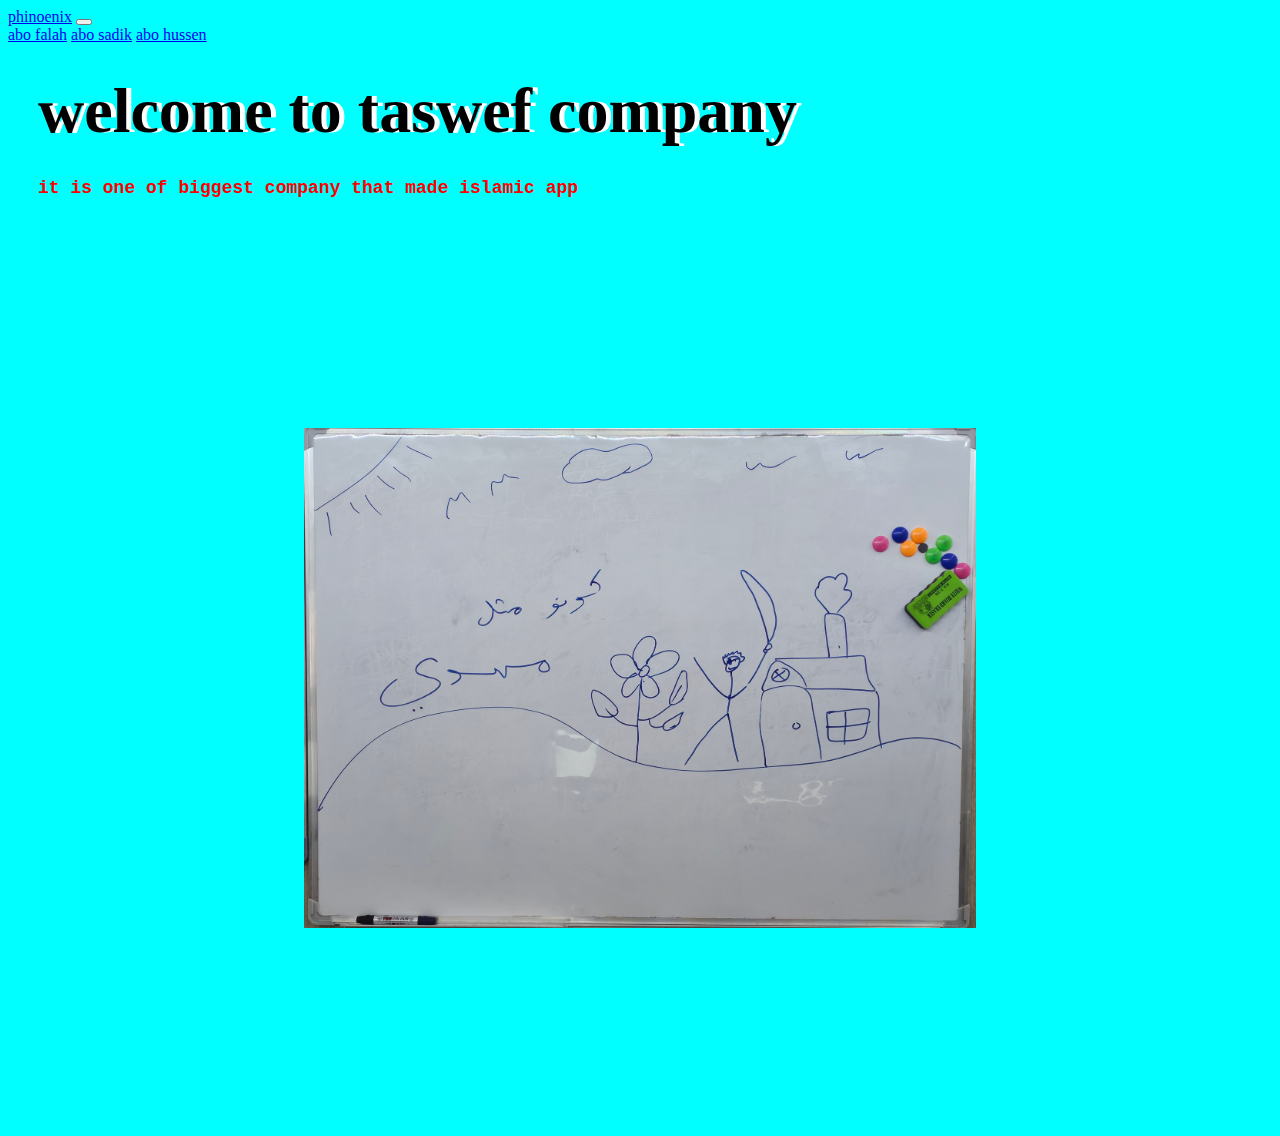
<file: index.html>
<!DOCTYPE html>
<html>
    <head>
        <link rel="icon" type="image/x-icon" href="./logo.ico">
        <title> phoenix</title>
        <meta charset="utf-8">
        
        <meta name="viewport" content="width=device-width, initial-scale=1">
    <link href="https://cdn.jsdelivr.net/npm/bootstrap@5.3.2/dist/css/bootstrap.min.css" rel="stylesheet" integrity="sha384-T3c6CoIi6uLrA9TneNEoa7RxnatzjcDSCmG1MXxSR1GAsXEV/Dwwykc2MPK8M2HN" crossorigin="anonymous">
    <link rel="stylesheet" href="styles.css">
    <style>
        .flex-container {
            display: flex;
            height: 100vh;
            justify-content: center;
            align-items: center;
           } </style> 
    </head>
    <body>       
        
        <nav class="navbar navbar-expand-lg bg-body-tertiary">
            <div class="container-fluid">
              <a class="navbar-brand" href="./index.html">phinoenix</a>
              <button class="navbar-toggler" type="button" data-bs-toggle="collapse" data-bs-target="#navbarNavAltMarkup" aria-controls="navbarNavAltMarkup" aria-expanded="false" aria-label="Toggle navigation">
                <span class="navbar-toggler-icon"></span>
              </button>
              <div class="collapse navbar-collapse" id="navbarNavAltMarkup">
                <div class="navbar-nav">
                  <a class="nav-link active" aria-current="page" href="./index1.html">abo falah</a>
                  <a class="nav-link" href="./index2.html"Features >abo sadik</a>
                  <a class="nav-link" href="./index3.html">abo hussen</a>
                  <a class="nav-link disabled" aria-disabled="true"> </a>
                </div>
              </div>
            </div>
          </nav>
          
         <h1 id ="title"> welcome to taswef company</h1>
         <h2>it is one of biggest company that made islamic app</h2>


        <div class="flex-container">    

        <img src="./20231007_113736.jpg" height="500 PX">
      
    </div> 
    </body>
</html>
</file>
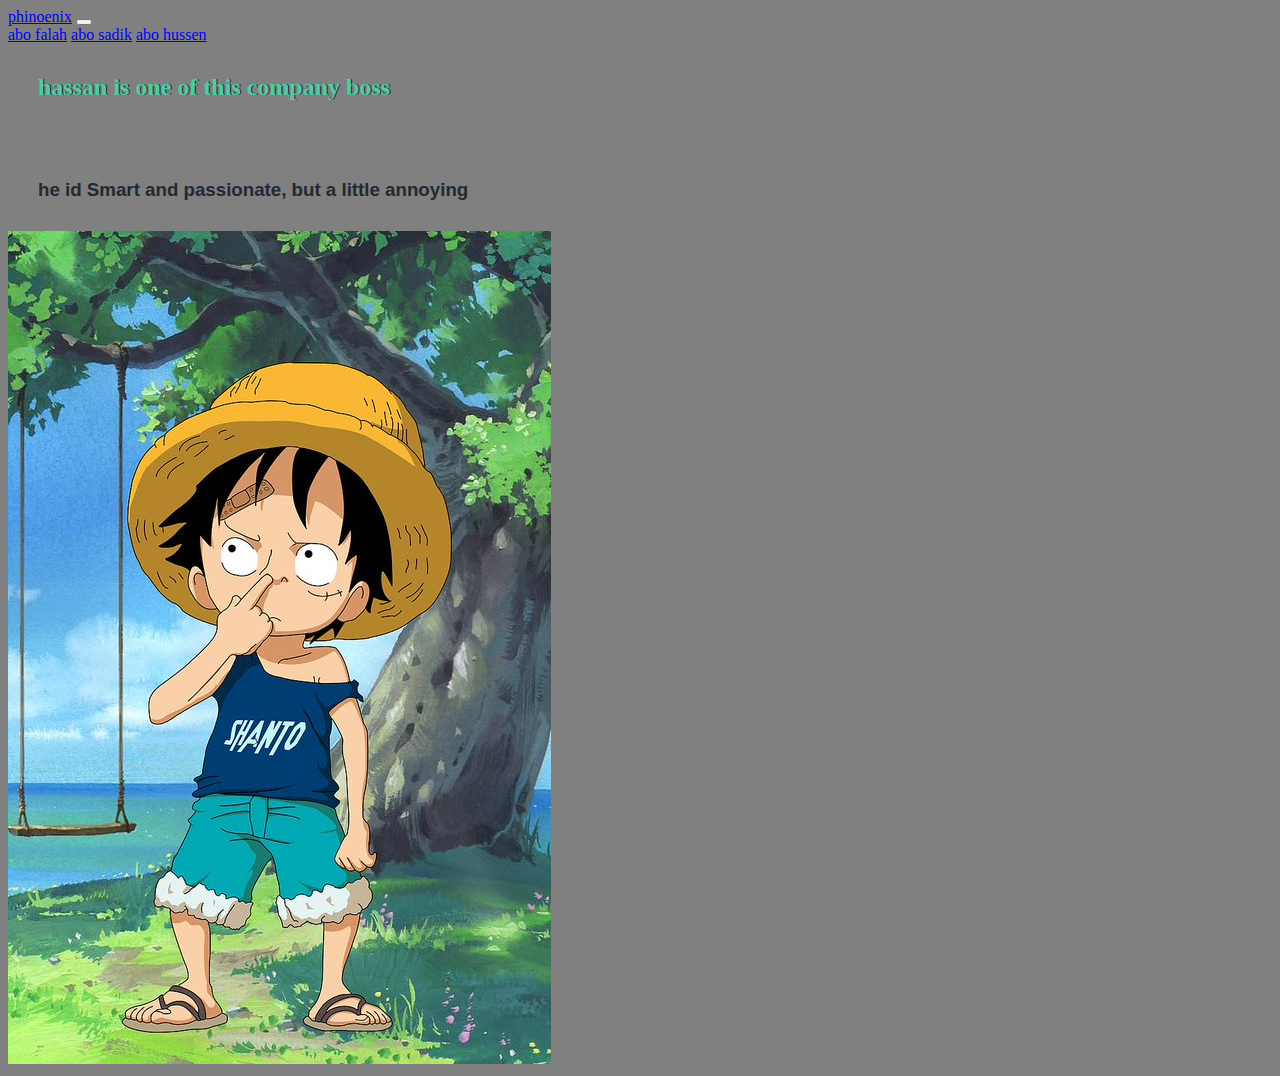
<file: index1.html>
<!DOCTYPE html>
<html lang="en">

<head>
    <link rel="icon" type="image/x-icon" href="./logo.ico">
    <title>hassan</title>
<meta charset="utf-8">


<meta name="viewport" content="width=device-width, initial-scale=1">
<link href="https://cdn.jsdelivr.net/npm/bootstrap@5.3.2/dist/css/bootstrap.min.css" rel="stylesheet" integrity="sha384-T3c6CoIi6uLrA9TneNEoa7RxnatzjcDSCmG1MXxSR1GAsXEV/Dwwykc2MPK8M2HN" crossorigin="anonymous">
<link rel="stylesheet" href="styles1.css">
</head>


<body>
    
    <nav class="navbar navbar-expand-lg bg-body-tertiary">
        <div class="container-fluid">
          <a class="navbar-brand" href="./index.html">phinoenix</a>
          <button class="navbar-toggler" type="button" data-bs-toggle="collapse" data-bs-target="#navbarNavAltMarkup" aria-controls="navbarNavAltMarkup" aria-expanded="false" aria-label="Toggle navigation">
            <span class="navbar-toggler-icon"></span>
          </button>
          <div class="collapse navbar-collapse" id="navbarNavAltMarkup">
            <div class="navbar-nav">
              <a class="nav-link active" aria-current="page" href="./index1.html">abo falah</a>
              <a class="nav-link" href="./index2.html"Features >abo sadik</a>
              <a class="nav-link" href="./index3.html">abo hussen</a>
              <a class="nav-link disabled" aria-disabled="true"> </a>
            </div>
          </div>
        </div>
      </nav>
      
<h2>hassan is one of this company boss </h2>
<br>
<h3>he id Smart and passionate, but a little annoying</h3>
<img src="./HD-wallpaper-kid-luffy-by-shanto-animation-anime-luffy-one-piece.jpg" alt="hassan">
</body>



</html>
</file>
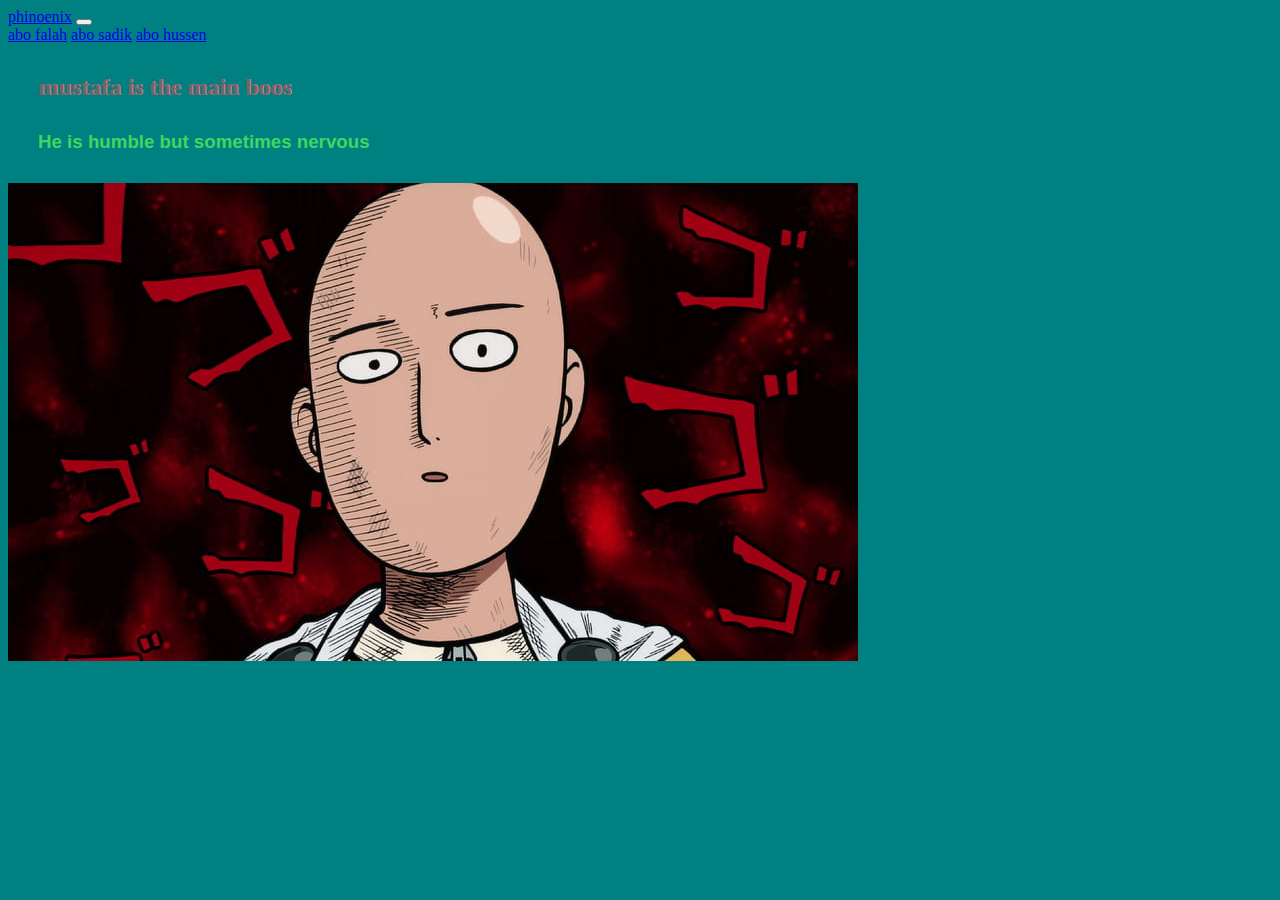
<file: index2.html>
<!DOCTYPE html>
<html lang="en">

<head>
    <link rel="icon" type="image/x-icon" href="./logo.ico">
    <title>hassan</title>
<meta charset="utf-8">


<meta name="viewport" content="width=device-width, initial-scale=1">
<link href="https://cdn.jsdelivr.net/npm/bootstrap@5.3.2/dist/css/bootstrap.min.css" rel="stylesheet" integrity="sha384-T3c6CoIi6uLrA9TneNEoa7RxnatzjcDSCmG1MXxSR1GAsXEV/Dwwykc2MPK8M2HN" crossorigin="anonymous">
<link rel="stylesheet" href="styles2.css">

</head>
<body>
    <nav class="navbar navbar-expand-lg bg-body-tertiary">
        <div class="container-fluid">
          <a class="navbar-brand" href="./index.html">phinoenix</a>
          <button class="navbar-toggler" type="button" data-bs-toggle="collapse" data-bs-target="#navbarNavAltMarkup" aria-controls="navbarNavAltMarkup" aria-expanded="false" aria-label="Toggle navigation">
            <span class="navbar-toggler-icon"></span>
          </button>
          <div class="collapse navbar-collapse" id="navbarNavAltMarkup">
            <div class="navbar-nav">
              <a class="nav-link active" aria-current="page" href="./index1.html">abo falah</a>
              <a class="nav-link" href="./index2.html"Features >abo sadik</a>
              <a class="nav-link" href="./index3.html">abo hussen</a>
              <a class="nav-link disabled" aria-disabled="true"> </a>
            </div>
          </div>
        </div>
      </nav>
      
<h2>mustafa is the main boos </h2>
<h3> He is humble but sometimes nervous</h3>
<img src="./desktop-wallpaper-one-punch-man-saitama-anime-boys-anime-bald-bald-man.jpg" alt="said">

</body>
</file>
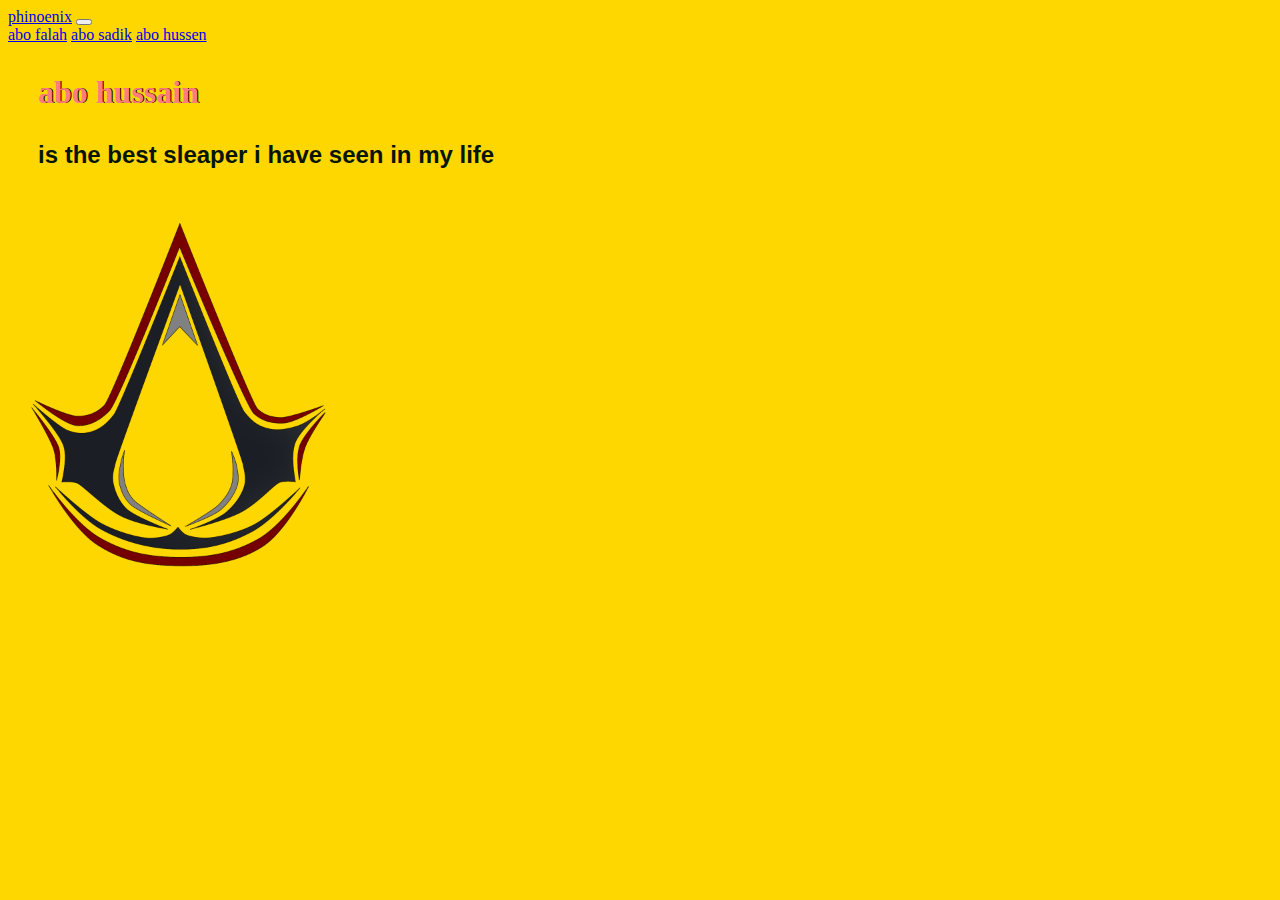
<file: index3.html>
<!DOCTYPE html>
<html lang="en">
    <head>
        <link rel="icon" type="image/x-icon" href="./logo.ico">
        <title>ali</title>
        <meta charset="utf-8">
       
        
        <meta name="viewport" content="width=device-width, initial-scale=1">
    <link href="https://cdn.jsdelivr.net/npm/bootstrap@5.3.2/dist/css/bootstrap.min.css" rel="stylesheet" integrity="sha384-T3c6CoIi6uLrA9TneNEoa7RxnatzjcDSCmG1MXxSR1GAsXEV/Dwwykc2MPK8M2HN" crossorigin="anonymous">
     <link rel="stylesheet" href="styles3.css">
    </head>
    <body>
        <nav class="navbar navbar-expand-lg bg-body-tertiary">
            <div class="container-fluid">
              <a class="navbar-brand" href="./index.html">phinoenix</a>
              <button class="navbar-toggler" type="button" data-bs-toggle="collapse" data-bs-target="#navbarNavAltMarkup" aria-controls="navbarNavAltMarkup" aria-expanded="false" aria-label="Toggle navigation">
                <span class="navbar-toggler-icon"></span>
              </button>
              <div class="collapse navbar-collapse" id="navbarNavAltMarkup">
                <div class="navbar-nav">
                  <a class="nav-link active" aria-current="page" href="./index1.html">abo falah</a>
                  <a class="nav-link" href="./index2.html"Features >abo sadik</a>
                  <a class="nav-link" href="./index3.html">abo hussen</a>
                  <a class="nav-link disabled" aria-disabled="true"> </a>
                </div>
              </div>
            </div>
          </nav>
          
        <h1> abo hussain</h1>
        <h2>is the best sleaper i have seen in my life </h2>
        <img src="./c5b752cc0bf052877e4057d6cb4d7203.png" height ="400PX">
    </body>
</html>
</file>
<file: styles.css>
body
{
    background-color: aqua;
}





h1 {

    margin: 30px;
    font-family: 'Lobster', cursive;
    text-shadow: 5px 0 #ffffff;
    font-size: 4rem;
    color: #000000;
  }
  h2 {
    margin: 30px;
    font-family: 'Courier New', Courier, monospace;
    text-shadow: 2 px 0  #000000;
    font-size: large;
    color: rgb(255, 0, 0);
  }
</file>
<file: styles1.css>
body {
    background-color: grey;
}
h2 {
    margin: 30px;
    font-family: 'Lobster', cursive;
    text-shadow: 1px 0 #232931;
    color: #4ECCA3;
  }
  h3 {
    margin: 30px;
    font-family: 'Segoe UI', Tahoma, Geneva, Verdana, sans-serif;
    text-shadow: blanchedalmond;
    color: #232931;
  }
</file>
<file: styles2.css>
body {
    background-color: teal;
}

h2 {
    margin: 30px;
    font-family: 'Lobster', cursive;
    text-shadow: 1px 0 #ff6d8d;
    color: #696969;
  }
  h3 {
    margin: 30px;
    font-family: 'Segoe UI', Tahoma, Geneva, Verdana, sans-serif;
    text-shadow: rgb(255, 193, 101);
    color: #3ed762;
  }
</file>
<file: styles3.css>
body 
{
    background-color: gold;
}
h1 {
    margin: 30px;
    font-family: 'Lobster', cursive;
    text-shadow: 1px 0 #000000;
    color: #ff7d7d;
  }
  h2 {
    margin: 30px;
    font-family: 'Segoe UI', Tahoma, Geneva, Verdana, sans-serif;
    text-shadow: rgb(255, 255, 255);
    color: #051509;
  }
</file>
